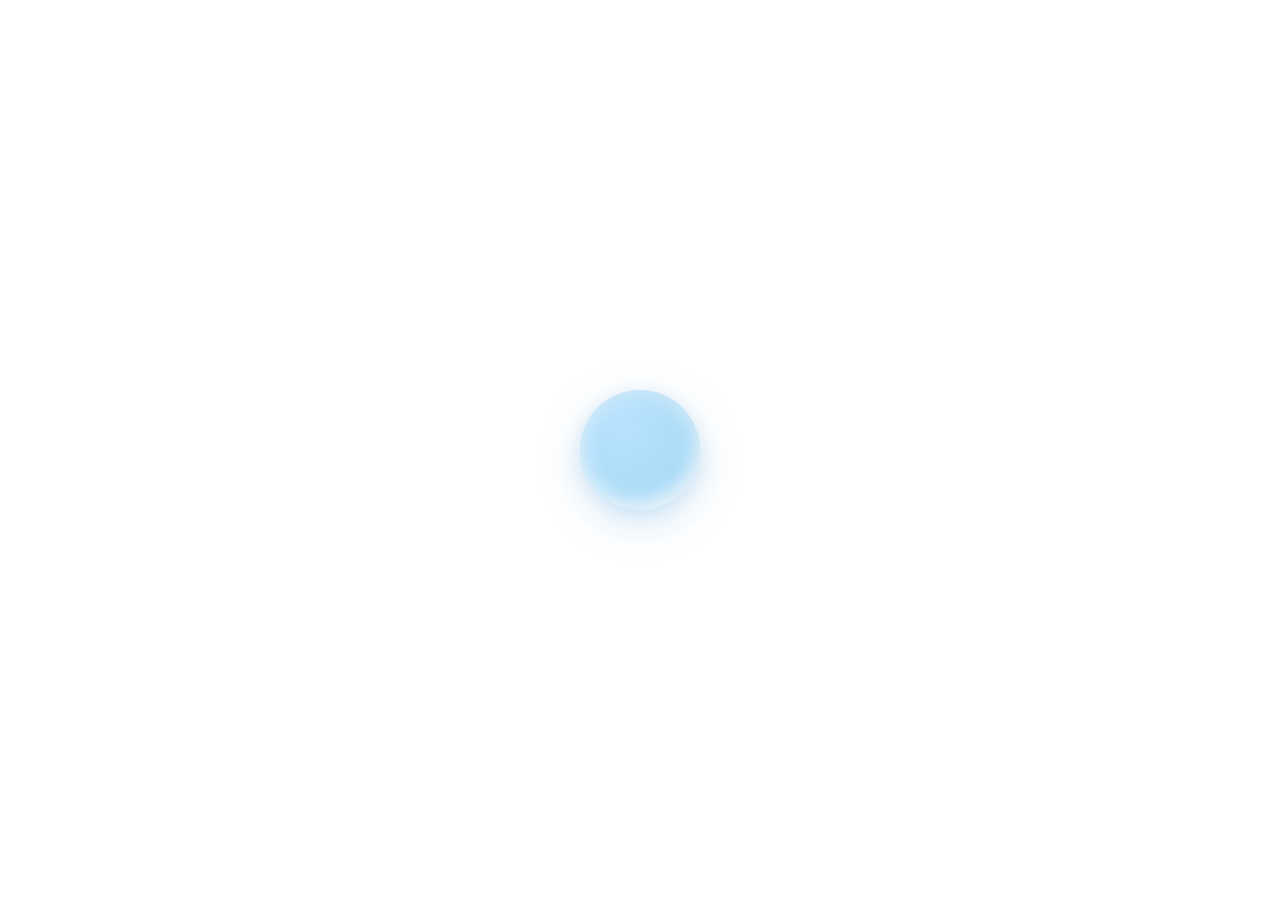
<file: app/desktop/bubble.html>
<!DOCTYPE html>
<html lang="zh-CN">
<head>
    <meta charset="UTF-8" />
    <meta name="viewport" content="width=device-width, initial-scale=1.0" />
    <title>果冻小球 · MindTrace 悬浮球</title>
    <style>
        * {
            margin: 0;
            padding: 0;
            box-sizing: border-box;
        }
        html,
        body {
            height: 100%;
        }
        body {
            background: transparent;
            display: flex;
            align-items: center;
            justify-content: center;
            overflow: hidden;
            user-select: none;
            cursor: default;
            -webkit-user-select: none;
        }

        /* 果冻小球 - 浅蓝透明渐变 + 多层光泽 */
        .jelly-ball {
            width: 120px;
            height: 120px;
            border-radius: 50%;
            background: radial-gradient(circle at 35% 30%, rgba(180, 225, 255, 0.95) 0%, rgba(100, 190, 240, 0.55) 60%, rgba(60, 150, 210, 0.25) 90%, rgba(40, 120, 190, 0.08) 100%);
            box-shadow:
                0 12px 40px rgba(80, 160, 220, 0.25),
                0 4px 16px rgba(80, 160, 220, 0.15),
                inset 0 -8px 20px rgba(255, 255, 255, 0.6),
                inset 0 8px 20px rgba(255, 255, 255, 0.3),
                inset 0 4px 12px rgba(0, 0, 0, 0.04);
            backdrop-filter: blur(2px);
            transition: transform 0.25s cubic-bezier(0.34, 1.56, 0.64, 1), box-shadow 0.3s ease;
            will-change: transform;
            cursor: grab;
            touch-action: none;
            position: relative;
        }

        .jelly-ball.dragging {
            transition: none;
            cursor: grabbing;
        }

        .jelly-ball.idle {
            animation: float 3s ease-in-out infinite alternate;
        }

        @keyframes float {
            0% {
                transform: translateY(0px) scale(1);
                box-shadow: 0 12px 40px rgba(80, 160, 220, 0.25), 0 4px 16px rgba(80, 160, 220, 0.15), inset 0 -8px 20px rgba(255, 255, 255, 0.6), inset 0 8px 20px rgba(255, 255, 255, 0.3);
            }
            100% {
                transform: translateY(-12px) scale(1.02);
                box-shadow: 0 20px 60px rgba(80, 160, 220, 0.35), 0 6px 24px rgba(80, 160, 220, 0.2), inset 0 -8px 20px rgba(255, 255, 255, 0.7), inset 0 8px 20px rgba(255, 255, 255, 0.3);
            }
        }

        /* 待确认角标 */
        #badge {
            position: absolute;
            top: 4px;
            right: 4px;
            min-width: 20px;
            height: 20px;
            padding: 0 5px;
            border-radius: 10px;
            background: #ff3b30;
            border: 2px solid rgba(255, 255, 255, 0.85);
            color: #fff;
            font: bold 11px/16px "Microsoft YaHei UI", sans-serif;
            text-align: center;
            display: none;
            z-index: 10;
            pointer-events: none;
            box-shadow: 0 2px 8px rgba(255, 59, 48, 0.45);
        }
    </style>
</head>
<body>

    <!-- 果冻小球（由宿主窗口整体移动，小球只做拉伸/回弹/轻浮） -->
    <div class="jelly-ball idle" id="jellyBall"><div id="badge">0</div></div>

    <!-- QWebChannel 客户端（内联官方实现，避免 qrc:/// 在 file:// 与部分环境下不可用；
         来源：Qt 6.11.2 qt/qtwebchannel/src/webchannel/qwebchannel.js，LGPL-3.0） -->
    <script>
        "use strict";
        // Copyright (C) 2016 The Qt Company Ltd.
        // SPDX-License-Identifier: LicenseRef-Qt-Commercial OR LGPL-3.0-only OR GPL-2.0-only OR GPL-3.0-only
        var QWebChannelMessageTypes = { signal: 1, propertyUpdate: 2, init: 3, idle: 4, debug: 5, invokeMethod: 6, connectToSignal: 7, disconnectFromSignal: 8, setProperty: 9, response: 10 };
        var QWebChannel = function(transport, initCallback, converters) {
            if (typeof transport !== "object" || typeof transport.send !== "function") {
                console.error("The QWebChannel expects a transport object with a send function and onmessage callback property.");
                return;
            }
            var channel = this;
            this.transport = transport;
            var converterRegistry = {
                Date: function(response) {
                    if (typeof response === "string" && response.match(/^-?\d+-\d{2}-\d{2}T\d{2}:\d{2}:\d{2}(?:\.\d*)?([-+\u2212](\d{2}):(\d{2})|Z)?$/)) {
                        var date = new Date(response);
                        if (!isNaN(date)) return date;
                    }
                    return undefined;
                }
            };
            this.usedConverters = [];
            this.addConverter = function(converter) {
                if (typeof converter === "string") {
                    if (converterRegistry.hasOwnProperty(converter)) this.usedConverters.push(converterRegistry[converter]);
                    else console.error("Converter '" + converter + "' not found");
                } else if (typeof converter === "function") {
                    this.usedConverters.push(converter);
                } else {
                    console.error("Invalid converter object type " + typeof converter);
                }
            };
            if (Array.isArray(converters)) {
                for (var _i = 0; _i < converters.length; _i++) this.addConverter(converters[_i]);
            } else if (converters !== undefined) {
                this.addConverter(converters);
            }
            this.send = function(data) {
                if (typeof(data) !== "string") data = JSON.stringify(data);
                channel.transport.send(data);
            };
            this.transport.onmessage = function(message) {
                var data = message.data;
                if (typeof data === "string") data = JSON.parse(data);
                switch (data.type) {
                    case QWebChannelMessageTypes.signal: channel.handleSignal(data); break;
                    case QWebChannelMessageTypes.response: channel.handleResponse(data); break;
                    case QWebChannelMessageTypes.propertyUpdate: channel.handlePropertyUpdate(data); break;
                    default: console.error("invalid message received:", message.data); break;
                }
            };
            this.execCallbacks = {};
            this.execId = 0;
            this.exec = function(data, callback) {
                if (!callback) { channel.send(data); return; }
                if (channel.execId === Number.MAX_VALUE) channel.execId = Number.MIN_VALUE;
                if (data.hasOwnProperty("id")) { console.error("Cannot exec message with property id: " + JSON.stringify(data)); return; }
                data.id = channel.execId++;
                channel.execCallbacks[data.id] = callback;
                channel.send(data);
            };
            this.objects = {};
            this.handleSignal = function(message) {
                var object = channel.objects[message.object];
                if (object) object.signalEmitted(message.signal, message.args);
                else console.warn("Unhandled signal: " + message.object + "::" + message.signal);
            };
            this.handleResponse = function(message) {
                if (!message.hasOwnProperty("id")) { console.error("Invalid response message received: ", JSON.stringify(message)); return; }
                channel.execCallbacks[message.id](message.data);
                delete channel.execCallbacks[message.id];
            };
            this.handlePropertyUpdate = function(message) {
                message.data.forEach(function(data) {
                    var object = channel.objects[data.object];
                    if (object) object.propertyUpdate(data.signals, data.properties);
                    else console.warn("Unhandled property update: " + data.object + "::" + data.signal);
                });
                channel.exec({ type: QWebChannelMessageTypes.idle });
            };
            this.debug = function(message) { channel.send({ type: QWebChannelMessageTypes.debug, data: message }); };
            channel.exec({ type: QWebChannelMessageTypes.init }, function(data) {
                for (var objectName in data) {
                    if (data.hasOwnProperty(objectName)) new QObject(objectName, data[objectName], channel);
                }
                for (var objectName2 in channel.objects) {
                    if (channel.objects.hasOwnProperty(objectName2)) channel.objects[objectName2].unwrapProperties();
                }
                if (initCallback) initCallback(channel);
                channel.exec({ type: QWebChannelMessageTypes.idle });
            });
        };
        function QObject(name, data, webChannel) {
            this.__id__ = name;
            webChannel.objects[name] = this;
            this.__objectSignals__ = {};
            this.__propertyCache__ = {};
            var object = this;
            this.unwrapQObject = function(response) {
                for (var _c = 0; _c < webChannel.usedConverters.length; _c++) {
                    var result = webChannel.usedConverters[_c](response);
                    if (result !== undefined) return result;
                }
                if (response instanceof Array) return response.map(function(qobj) { return object.unwrapQObject(qobj); });
                if (!(response instanceof Object)) return response;
                if (!response["__QObject*__"] || response.id === undefined) {
                    var jObj = {};
                    for (var propName in response) {
                        if (response.hasOwnProperty(propName)) jObj[propName] = object.unwrapQObject(response[propName]);
                    }
                    return jObj;
                }
                var objectId = response.id;
                if (webChannel.objects[objectId]) return webChannel.objects[objectId];
                if (!response.data) { console.error("Cannot unwrap unknown QObject " + objectId + " without data."); return; }
                var qObject = new QObject(objectId, response.data, webChannel);
                qObject.destroyed.connect(function() {
                    if (webChannel.objects[objectId] === qObject) {
                        delete webChannel.objects[objectId];
                        Object.keys(qObject).forEach(function(n) { delete qObject[n]; });
                    }
                });
                qObject.unwrapProperties();
                return qObject;
            };
            this.unwrapProperties = function() {
                for (var propertyIdx in object.__propertyCache__) {
                    if (object.__propertyCache__.hasOwnProperty(propertyIdx)) {
                        object.__propertyCache__[propertyIdx] = object.unwrapQObject(object.__propertyCache__[propertyIdx]);
                    }
                }
            };
            function addSignal(signalData, isPropertyNotifySignal) {
                var signalName = signalData[0];
                var signalIndex = signalData[1];
                object[signalName] = {
                    connect: function(callback) {
                        if (typeof(callback) !== "function") { console.error("Bad callback given to connect to signal " + signalName); return; }
                        object.__objectSignals__[signalIndex] = object.__objectSignals__[signalIndex] || [];
                        object.__objectSignals__[signalIndex].push(callback);
                        if (isPropertyNotifySignal) return;
                        if (signalName === "destroyed" || signalName === "destroyed()" || signalName === "destroyed(QObject*)") return;
                        if (object.__objectSignals__[signalIndex].length == 1) {
                            webChannel.exec({ type: QWebChannelMessageTypes.connectToSignal, object: object.__id__, signal: signalIndex });
                        }
                    },
                    disconnect: function(callback) {
                        if (typeof(callback) !== "function") { console.error("Bad callback given to disconnect from signal " + signalName); return; }
                        object.__objectSignals__[signalIndex] = (object.__objectSignals__[signalIndex] || []).filter(function(c) { return c != callback; });
                        if (!isPropertyNotifySignal && object.__objectSignals__[signalIndex].length === 0) {
                            webChannel.exec({ type: QWebChannelMessageTypes.disconnectFromSignal, object: object.__id__, signal: signalIndex });
                        }
                    }
                };
            }
            function invokeSignalCallbacks(signalName, signalArgs) {
                var connections = object.__objectSignals__[signalName];
                if (connections) connections.forEach(function(callback) { callback.apply(callback, signalArgs); });
            }
            this.propertyUpdate = function(signals, propertyMap) {
                for (var propertyIndex in propertyMap) {
                    if (propertyMap.hasOwnProperty(propertyIndex)) {
                        object.__propertyCache__[propertyIndex] = this.unwrapQObject(propertyMap[propertyIndex]);
                    }
                }
                for (var signalName in signals) {
                    if (signals.hasOwnProperty(signalName)) invokeSignalCallbacks(signalName, signals[signalName]);
                }
            };
            this.signalEmitted = function(signalName, signalArgs) { invokeSignalCallbacks(signalName, this.unwrapQObject(signalArgs)); };
            function addMethod(methodData) {
                var methodName = methodData[0];
                var methodIdx = methodData[1];
                var invokedMethod = methodName[methodName.length - 1] === ')' ? methodIdx : methodName;
                object[methodName] = function() {
                    var args = [];
                    var callback;
                    var errCallback;
                    for (var i = 0; i < arguments.length; ++i) {
                        var argument = arguments[i];
                        if (typeof argument === "function") callback = argument;
                        else args.push(argument);
                    }
                    var result;
                    if (!callback && (typeof(Promise) === 'function')) {
                        result = new Promise(function(resolve, reject) { callback = resolve; errCallback = reject; });
                    }
                    webChannel.exec({
                        "type": QWebChannelMessageTypes.invokeMethod,
                        "object": object.__id__,
                        "method": invokedMethod,
                        "args": args
                    }, function(response) {
                        if (response !== undefined) {
                            var r = object.unwrapQObject(response);
                            if (callback) callback(r);
                        } else if (errCallback) {
                            errCallback();
                        }
                    });
                    return result;
                };
            }
            function bindGetterSetter(propertyInfo) {
                var propertyIndex = propertyInfo[0];
                var propertyName = propertyInfo[1];
                var notifySignalData = propertyInfo[2];
                object.__propertyCache__[propertyIndex] = propertyInfo[3];
                if (notifySignalData) {
                    if (notifySignalData[0] === 1) notifySignalData[0] = propertyName + "Changed";
                    addSignal(notifySignalData, true);
                }
                Object.defineProperty(object, propertyName, {
                    configurable: true,
                    get: function() {
                        var propertyValue = object.__propertyCache__[propertyIndex];
                        if (propertyValue === undefined) console.warn("Undefined value in property cache for property \"" + propertyName + "\" in object " + object.__id__);
                        return propertyValue;
                    },
                    set: function(value) {
                        if (value === undefined) { console.warn("Property setter for " + propertyName + " called with undefined value!"); return; }
                        object.__propertyCache__[propertyIndex] = value;
                        webChannel.exec({ "type": QWebChannelMessageTypes.setProperty, "object": object.__id__, "property": propertyIndex, "value": value });
                    }
                });
            }
            data.methods.forEach(addMethod);
            data.properties.forEach(bindGetterSetter);
            data.signals.forEach(function(signal) { addSignal(signal, false); });
            Object.assign(object, data.enums);
        }
        QObject.prototype.toJSON = function() {
            if (this.__id__ === undefined) return {};
            return { id: this.__id__, "__QObject*__": true };
        };
        if (typeof module === 'object') { module.exports = { QWebChannel: QWebChannel }; }
    </script>
    <script>
        (function() {
            const ball = document.getElementById('jellyBall');
            const badge = document.getElementById('badge');

            // ---- Python 桥（QWebChannel；浏览器直接打开时 window.py 不存在，仅演示外观） ----
            let py = null;
            let channelStarted = false;

            function connectChannel() {
                if (typeof qt === 'undefined' || !qt.webChannelTransport) {
                    // transport 由宿主注入，可能晚于本脚本执行 → 轮询等待
                    setTimeout(connectChannel, 100);
                    return;
                }
                if (channelStarted) return;
                channelStarted = true;
                new QWebChannel(qt.webChannelTransport, function(channel) {
                    py = channel.objects.py;
                    window.py = py; // 也暴露到全局，便于调试与测试
                });
            }
            connectChannel();
            window.setBadge = function(n) {
                if (!badge) return;
                if (n > 0) {
                    badge.textContent = n < 100 ? String(n) : '99+';
                    badge.style.display = 'block';
                } else {
                    badge.style.display = 'none';
                }
            };

            let isDragging = false;
            let lastX = 0,
                lastY = 0;
            let moved = 0;
            let scaleX = 1,
                scaleY = 1;
            let rafId = null;

            const CLICK_THRESHOLD = 6;

            function clamp(v, lo, hi) {
                return Math.min(Math.max(v, lo), hi);
            }

            function applyScale() {
                ball.style.transform = 'scale(' + scaleX + ', ' + scaleY + ')';
            }

            function snapBack() {
                const startSx = scaleX;
                const startSy = scaleY;
                const duration = 350;
                const startTime = performance.now();

                function animateSnap(time) {
                    const elapsed = time - startTime;
                    const progress = Math.min(elapsed / duration, 1);
                    const ease = 1 - Math.pow(1 - progress, 3) * Math.cos(progress * Math.PI * 0.3);
                    scaleX = startSx + (1 - startSx) * ease;
                    scaleY = startSy + (1 - startSy) * ease;
                    applyScale();
                    if (progress < 1) {
                        rafId = requestAnimationFrame(animateSnap);
                    } else {
                        scaleX = 1;
                        scaleY = 1;
                        applyScale();
                        rafId = null;
                        ball.classList.add('idle');
                    }
                }
                if (rafId) cancelAnimationFrame(rafId);
                rafId = requestAnimationFrame(animateSnap);
            }

            function onStart(sx, sy) {
                isDragging = true;
                moved = 0;
                lastX = sx;
                lastY = sy;
                ball.classList.remove('idle');
                ball.classList.add('dragging');
                if (rafId) cancelAnimationFrame(rafId);
                rafId = null;
                if (py) py.onDragStart();
            }

            function onMove(sx, sy) {
                if (!isDragging) return;
                const dx = sx - lastX;
                const dy = sy - lastY;
                lastX = sx;
                lastY = sy;
                moved += Math.sqrt(dx * dx + dy * dy);

                // 拉伸/挤压（按移动方向与速度）
                const dist = Math.sqrt(dx * dx + dy * dy);
                const speed = Math.min(dist / 8, 0.3);
                const angle = Math.atan2(dy, dx);
                const stretch = 1 + speed * 0.6;
                const squash = 1 - speed * 0.3;
                scaleX = clamp(1 + (stretch - 1) * Math.abs(Math.cos(angle)) - (1 - squash) * Math.abs(Math.sin(angle)), 0.7, 1.4);
                scaleY = clamp(1 + (stretch - 1) * Math.abs(Math.sin(angle)) - (1 - squash) * Math.abs(Math.cos(angle)), 0.7, 1.4);
                applyScale();

                // 让宿主窗口跟着移动（桌面悬浮球：窗口移动 = 球移动）
                if (py) py.moveWindowBy(dx, dy);
            }

            function onEnd() {
                if (!isDragging) return;
                isDragging = false;
                ball.classList.remove('dragging');
                if (moved < CLICK_THRESHOLD) {
                    // 单击 → 切换对话小窗
                    ball.classList.add('idle');
                    if (py) py.onClick();
                } else {
                    snapBack();
                    if (py) py.onDragEnd();
                }
            }

            ball.addEventListener('mousedown', function(e) {
                if (e.button !== 0) return;  // 仅左键拖动；右键走 contextmenu
                e.preventDefault();
                onStart(e.screenX, e.screenY);
            });

            window.addEventListener('mousemove', function(e) {
                onMove(e.screenX, e.screenY);
            });

            window.addEventListener('mouseup', function() {
                onEnd();
            });

            ball.addEventListener('contextmenu', function(e) {
                e.preventDefault();
                if (py) py.onRightClick();
            });

            ball.addEventListener('touchstart', function(e) {
                e.preventDefault();
                const t = e.touches[0];
                onStart(t.screenX, t.screenY);
            }, { passive: false });

            window.addEventListener('touchmove', function(e) {
                if (!isDragging) return;
                e.preventDefault();
                const t = e.touches[0];
                onMove(t.screenX, t.screenY);
            }, { passive: false });

            window.addEventListener('touchend', function() {
                onEnd();
            });
        })();
    </script>
</body>
</html>
</file>
